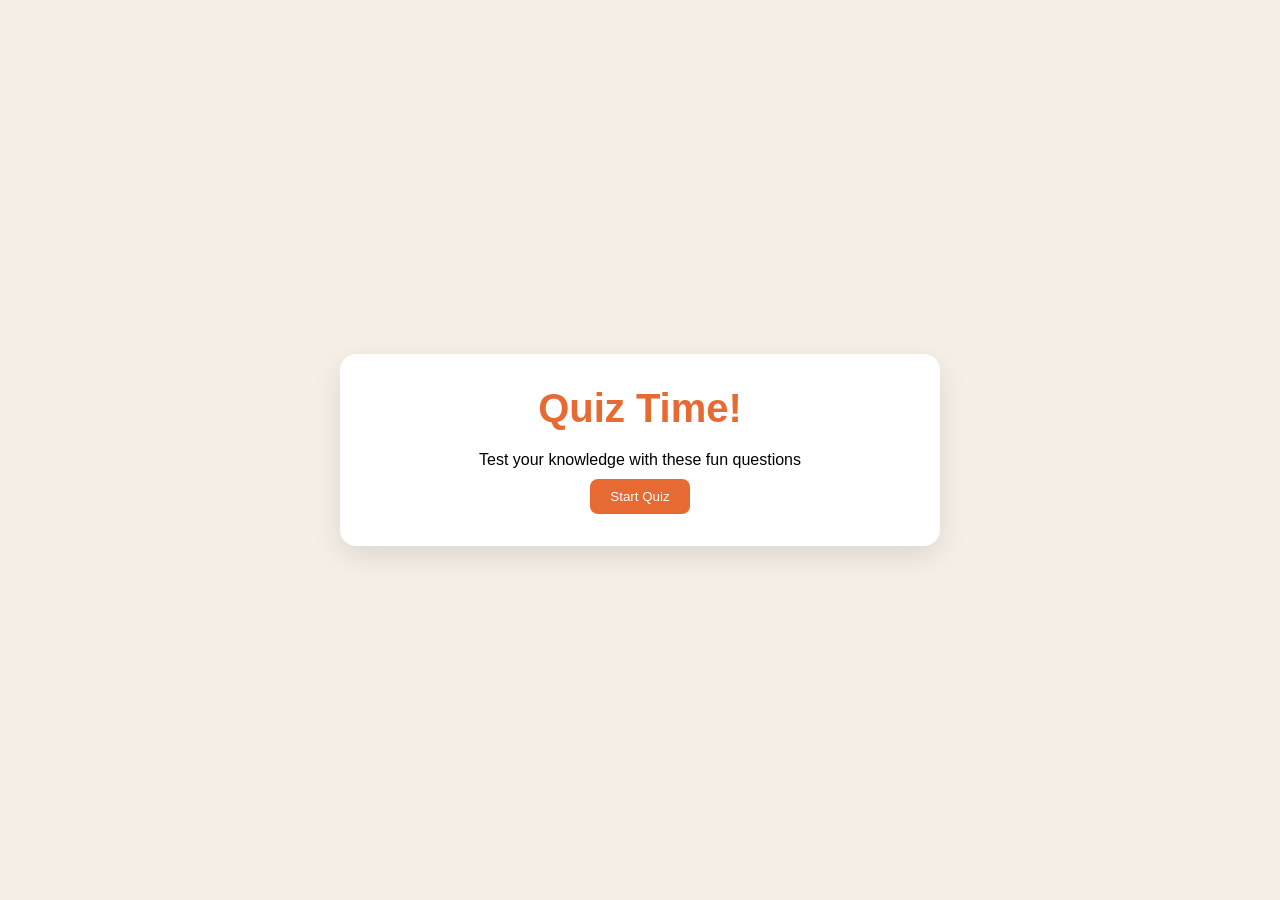
<file: general-knowledge-quiz-game/index.html>
<!DOCTYPE html>
<html lang="en">
<head>
    <meta charset="UTF-8">
    <title>Quiz Game</title>
    <link rel="stylesheet" href="style.css">
</head>
<body>

<div class="container">

    <!-- Start Screen -->
    <div class="screen active" id="start-screen">
        <h1>Quiz Time!</h1>
        <p>Test your knowledge with these fun questions</p>
        <button id="start-btn">Start Quiz</button>
    </div>

    <!-- Quiz Screen -->
    <div class="screen" id="quiz-screen">
        <div class="quiz-header">
            <h2 id="question-text"></h2>
            <div class="quiz-info">
                <p>Question <span id="current-question">1</span> of 5</p>
                <p>Score: <span id="score">0</span></p>
            </div>
        </div>

        <div id="answer-container" class="answer-container"></div>

        <div class="progress-bar">
            <div id="progress" class="progress"></div>
        </div>
    </div>

    <!-- Result Screen -->
    <div class="screen" id="result-screen">
        <h1>Quiz Results</h1>
        <div class="result-info">
            <p>You scored <span id="final-score">0</span> out of 5</p>
            <div id="result-message" class="result-message"></div>
            <button id="restart-btn">Restart Quiz</button>
        </div>
    </div>

</div>

<script src="script.js"></script>
</body>
</html>
</file>
<file: general-knowledge-quiz-game/style.css>
*{
    margin: 0;
    padding: 0;
    box-sizing: border-box;
}

body{
    background: #f5efe6;
    display: flex;
    justify-content: center;
    align-items: center;
    min-height: 100vh;
    font-family: sans-serif;
}

.container{
    background-color: white;
    border-radius: 1rem;
    box-shadow: 0 10px 30px rgba(0,0,0,0.1);
    width: 100%;
    max-width: 600px;
    overflow: hidden;
    position: relative;
}

.screen{
    display: none;
    padding: 2rem;
    text-align: center;
}

.screen.active{
    display: block;
}

#start-screen h1{
    color: #e86a33;
    margin-bottom: 20px;
    font-size: 2.5rem;
}

.quiz-header{
    color: #333;
    font-size: 1.5rem;
    margin-bottom: 1rem;
    line-height: 1.4;
}

.quiz-info{
    display: flex;
    justify-content: space-between;
    color: #666;   
}

.answer-container{
    display: flex;
    flex-direction: column;
    gap: 10px;
    margin-bottom: 25px;
}

.answer-btn{
    background-color: #f8f0e5;
    color: #333;
    border: 2px solid #eadbc8;
    border-radius: 10px;
    padding: 1rem;
    cursor: pointer;
    text-align: left;
    transition: 0.2s ease;
}

.answer-btn:hover{
    background-color: #eadbc8;
    border-color: #dac0ae;
}

.answer-btn.correct{
    background-color: #e6fff0;
    border-color: #a3f0c4;
    color: #28a745;
}

.answer-btn.incorrect{
    background-color: #fff0f0;
    border-color: #ffbdbd;
    color: #dc3545;
}

.progress-bar{
    height: 10px;
    background-color: #f8f0e5;
    border-radius: 5px;
    overflow: hidden;
    margin-top: 20px;
}

.progress{
    height: 100%;
    background-color: #e86a33;
    width: 0%;
    transition: width 0.3s ease;
}

#result-screen h1{
    color: #e86a33;
    margin-bottom: 30px;
}

.result-info{
    background-color: #f8f0e5;
    border-radius: 10px;
    padding: 20px;
    margin-bottom: 30px;
}

.result-info p{
    font-size: 1.2rem;
    color: #333;
    margin-bottom: 1rem;
}

.result-message{
    font-size: 1.5rem;
    color: #e86a33;
    font-weight: 600;
}

button{
    padding: 10px 20px;
    border: none;
    border-radius: 8px;
    background-color: #e86a33;
    color: white;
    cursor: pointer;
    margin-top: 10px;
}

button:hover{
    opacity: 0.9;
}
</file>
